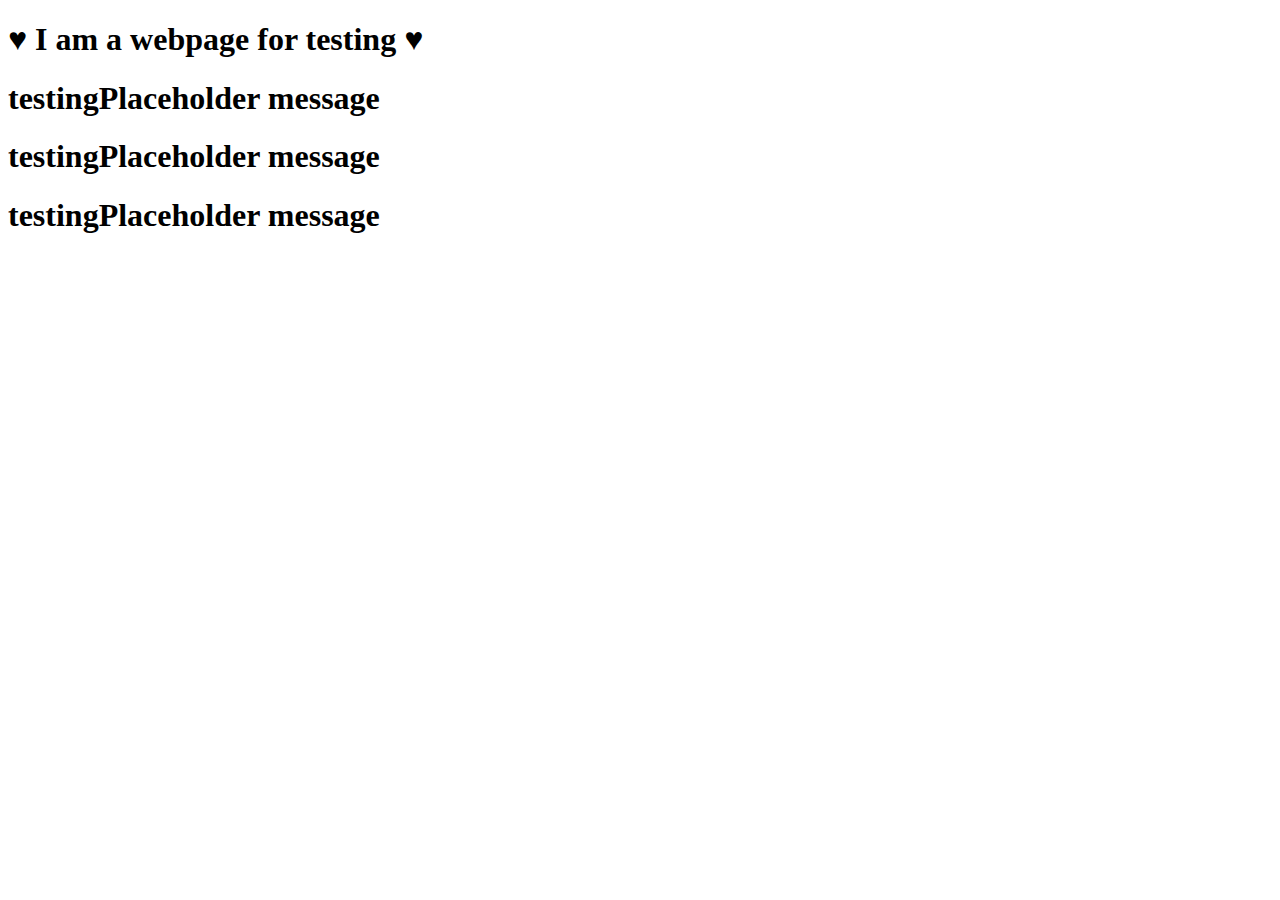
<file: Assignment 4 - Login/clients/src/main/resources/templates/index.html>
<!DOCTYPE html>

<head>
    <meta charset="UTF-8">
    <title>Static Hello Page</title>
</head>
<body>
    
    <h1> ♥ I am a webpage for testing ♥</h1>
    <h1 th:text="${msg}">testingPlaceholder message</h1>
    <h1 th:text="${date}">testingPlaceholder message</h1>
    <h1 th:text="${cars}">testingPlaceholder message</h1>
</body>
</html>
</file>
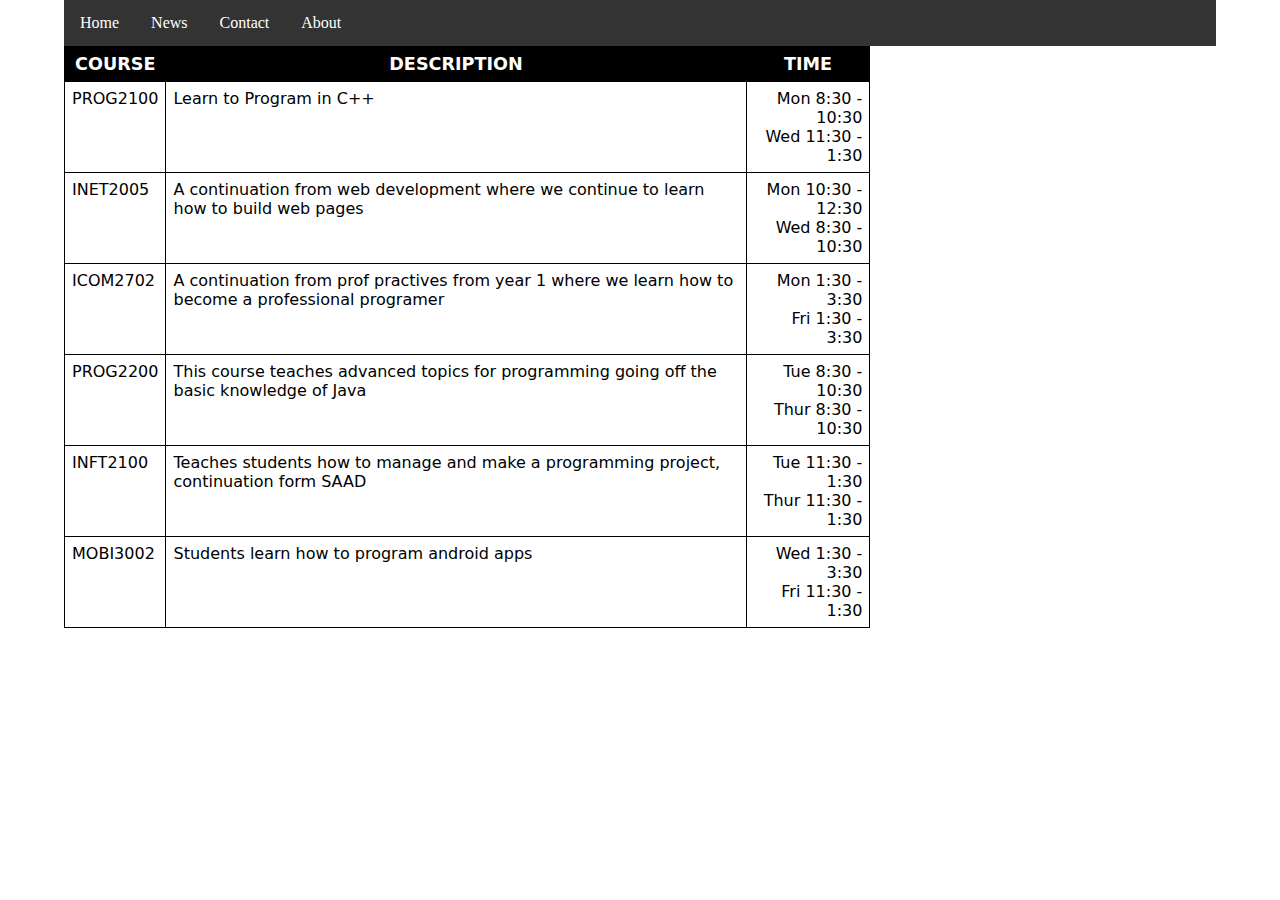
<file: Assignment 1 - Class Schedule/1011 - Assignment 1 Material - Judah/lab1/code10-2.html>
<!doctype html>
<html lang="en">
<head>
   <!--
   Assignment 1

   Debug
   Author: Judah Csanyi
   Date: 05/09/2025 
   -->
   <meta charset="utf-8">
   <title>Coding Challenge 10-2</title>
   <link href="code10-2_styles.css" rel="stylesheet" />
   <script src="list10-2.js" defer></script>

</head>
<body>

<!--Nav Bar-->
<ul>
  <li><a href="#home">Home</a></li>
  <li><a href="#news">News</a></li>
  <li><a href="#contact">Contact</a></li>
  <li><a href="#about">About</a></li>
</ul>

<div id="list"></div>
</body>
</html>
</file>
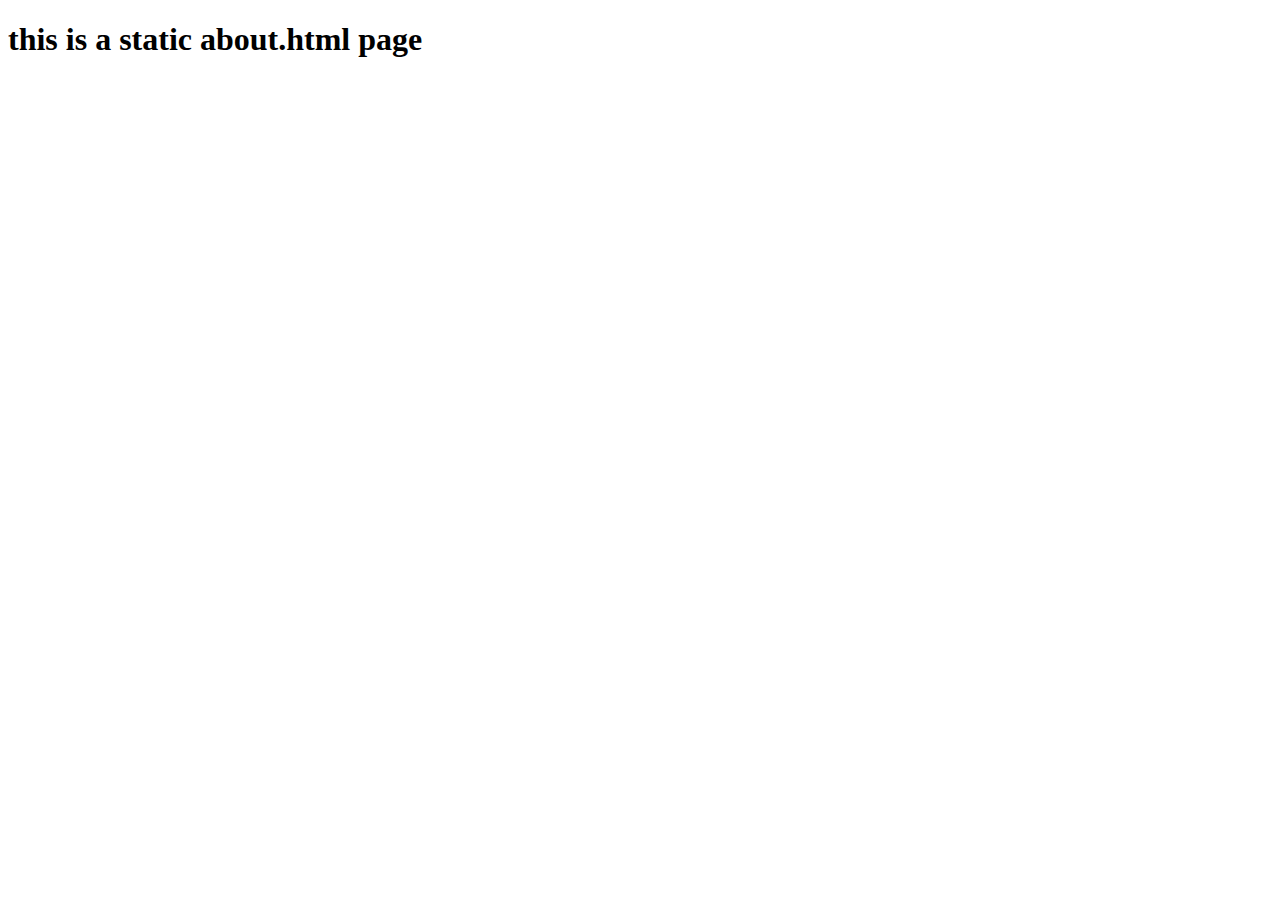
<file: Assignment 4 - Login/clients/src/main/resources/static/about.html>
<!DOCTYPE html>
<html lang="en">
<head>
    <meta charset="UTF-8">
    <meta name="viewport" content="width=device-width, initial-scale=1.0">
    <title>Document</title>
</head>
<body>
    <h1> this is a static about.html page</h1>
</body>
</html>
</file>
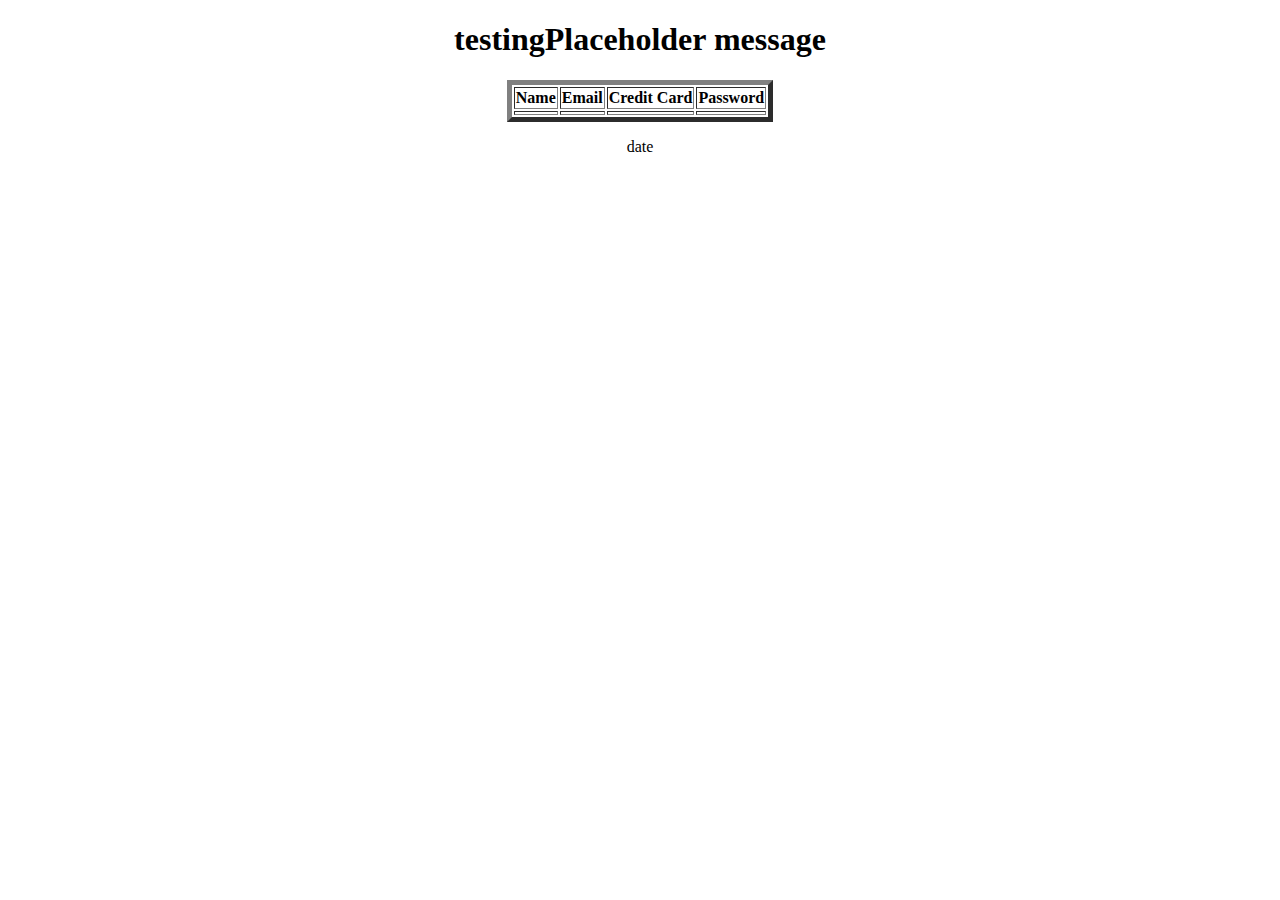
<file: Assignment 4 - Login/clients/src/main/resources/templates/client.html>
<!DOCTYPE html>
<html lang="en">

<head>
    <meta charset="UTF-8">
    <meta name="viewport" content="width=device-width, initial-scale=1.0">
    <title>Document</title>
</head>

<body>
    <center>
    <h1 th:text="${msg}">testingPlaceholder message</h1>

    <table border="5">
        <thead>
            <tr>
                <th>Name</th>
                <th>Email</th>
                <th>Credit Card</th>
                <th>Password</th>
            </tr>
        </thead>
        <tbody>
            <tr th:each="user : ${Users}">
                <td th:text="${user.name}"></td>
                <td th:text="${user.email}"></td>
                <td th:text="${user.creditCard}"></td>
                <td th:text="${user.password}"></td>
            </tr>
        </tbody>
    </table>

    <!-- <p th:text="'The ClientData is' + ' '  + ${Users}">date</p> -->
    <p th:text="'The date is' + ' '  + ${date}">date</p>
</center>
</body>

</html>
</file>
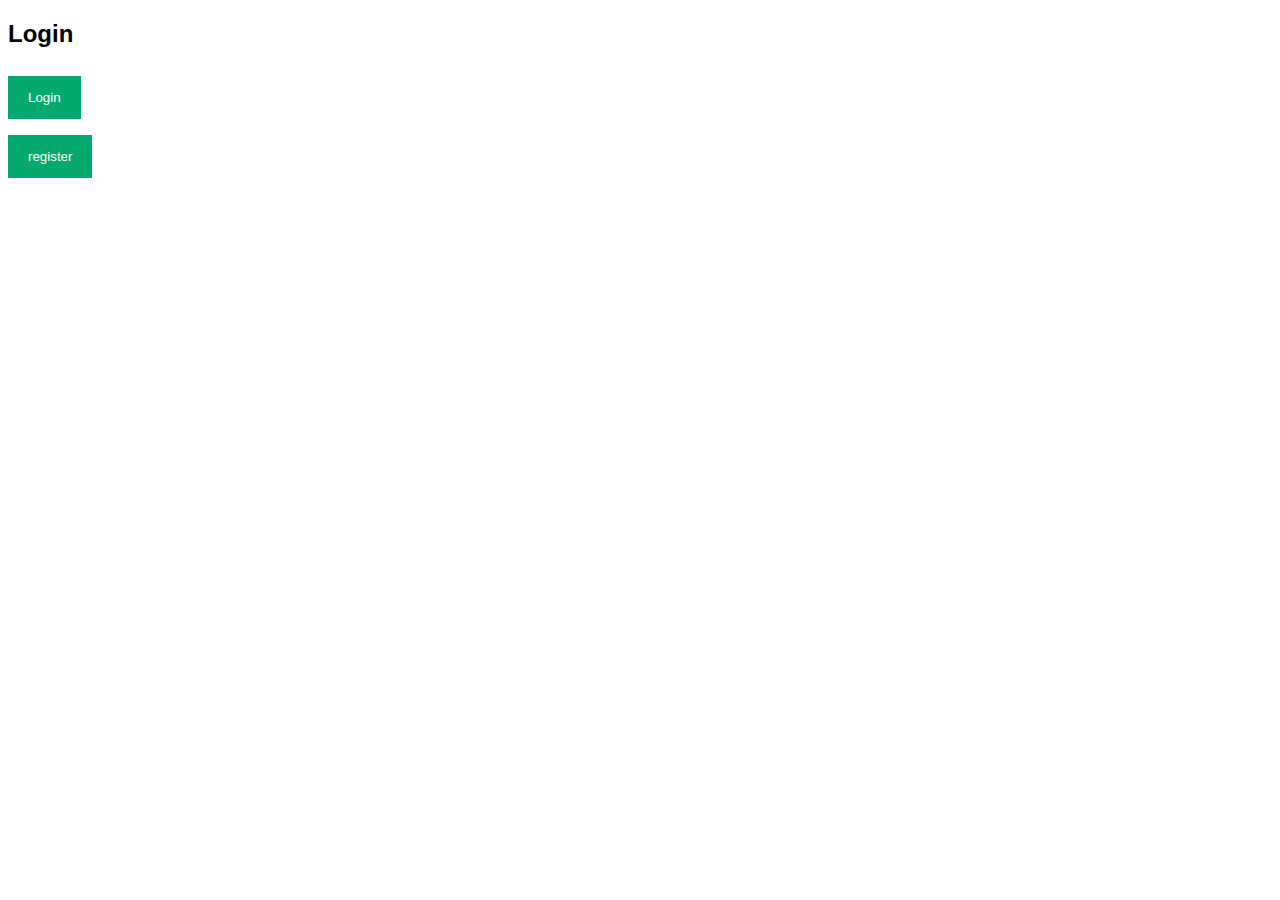
<file: Assignment 4 - Login/clients/src/main/resources/templates/login.html>
<!DOCTYPE html>
<html lang="en">
<head>
    <meta charset="UTF-8">
    <meta name="viewport" content="width=device-width, initial-scale=1.0">
    <title>Login</title>
</head>
<style>
body {font-family: Arial, Helvetica, sans-serif;}

/* Full-width input fields */
input[type=text], input[type=password] {
  width: 100%;
  padding: 12px 20px;
  margin: 8px 0;
  display: inline-block;
  border: 1px solid #ccc;
  box-sizing: border-box;
}

/* Set a style for all buttons */
button {
  background-color: #04AA6D;
  color: white;
  padding: 14px 20px;
  margin: 8px 0;
  border: none;
  cursor: pointer;
  width: 100%;
}

button:hover {
  opacity: 0.8;
}

/* Extra styles for the cancel button */
.cancelbtn {
  width: auto;
  padding: 10px 18px;
  background-color: #f44336;
}

/* Center the image and position the close button */
.imgcontainer {
  text-align: center;
  margin: 24px 0 12px 0;
  position: relative;
}

img.avatar {
  width: 40%;
  border-radius: 50%;
}

.container {
  padding: 16px;
}

span.psw {
  float: right;
  padding-top: 16px;
}

/* The Modal (background) */
.modal {
  display: none; /* Hidden by default */
  position: fixed; /* Stay in place */
  z-index: 1; /* Sit on top */
  left: 0;
  top: 0;
  width: 100%; /* Full width */
  height: 100%; /* Full height */
  overflow: auto; /* Enable scroll if needed */
  background-color: rgb(0,0,0); /* Fallback color */
  background-color: rgba(0,0,0,0.4); /* Black w/ opacity */
  padding-top: 60px;
}

/* Modal Content/Box */
.modal-content {
  background-color: #fefefe;
  margin: 5% auto 15% auto; /* 5% from the top, 15% from the bottom and centered */
  border: 1px solid #888;
  width: 80%; /* Could be more or less, depending on screen size */
}

/* The Close Button (x) */
.close {
  position: absolute;
  right: 25px;
  top: 0;
  color: #000;
  font-size: 35px;
  font-weight: bold;
}

.close:hover,
.close:focus {
  color: red;
  cursor: pointer;
}

/* Add Zoom Animation */
.animate {
  -webkit-animation: animatezoom 0.6s;
  animation: animatezoom 0.6s
}

@-webkit-keyframes animatezoom {
  from {-webkit-transform: scale(0)} 
  to {-webkit-transform: scale(1)}
}
  
@keyframes animatezoom {
  from {transform: scale(0)} 
  to {transform: scale(1)}
}

/* Change styles for span and cancel button on extra small screens */
@media screen and (max-width: 300px) {
  span.psw {
     display: block;
     float: none;
  }
  .cancelbtn {
     width: 100%;
  }
}
</style>
</head>

<body>

<h2>Login</h2>

<button onclick="document.getElementById('id01').style.display='block'" style="width:auto;">Login</button>

<div id="id01" class="modal">
  
  <form class="modal-content animate" th:action="@{/login}" method="post">


    <div class="container">
      <label><b>Username</b></label>
      <input type="text" placeholder="Enter Username" name="username" required>
      <br>
      <label for="psw"><b>Password</b></label>
      <input type="password" placeholder="Enter Password" name="password" required>
      <br>
      <button type="submit">login</button>

    </div>

    <div class="container" style="background-color:#f1f1f1">
      <button type="button" onclick="document.getElementById('id01').style.display='none'" class="cancelbtn">Cancel</button>
    </div>
  </form>


</div>
<form th:action="@{/register}" method="get">
  <button style="width:auto;"> register</button>
</form>
<script>
// Get the modal
var modal = document.getElementById('id01');

// When the user clicks anywhere outside of the modal, close it
window.onclick = function(event) {
    if (event.target == modal) {
        modal.style.display = "none";
    }
}
</script>

</body>
</html>
</file>
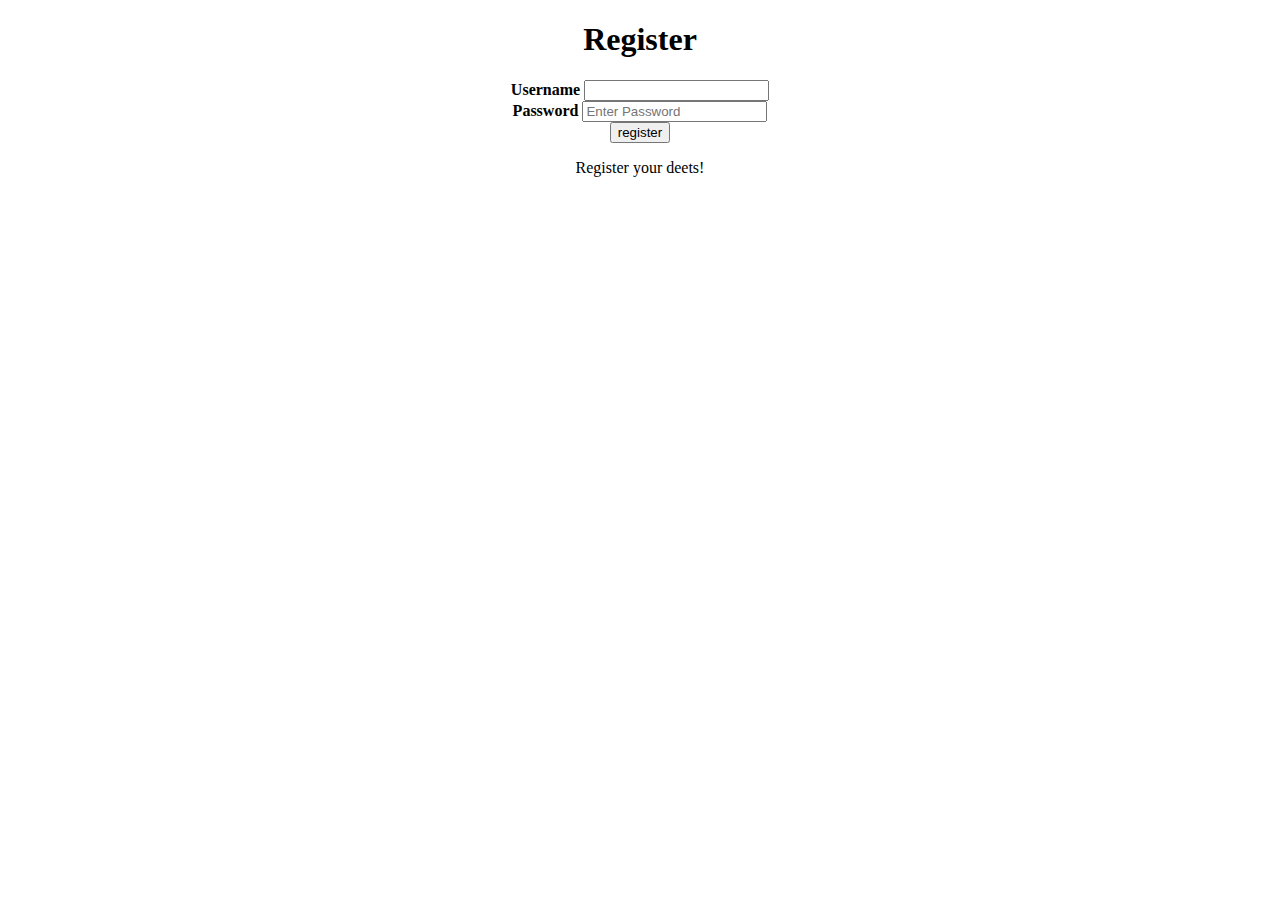
<file: Assignment 4 - Login/clients/src/main/resources/templates/register.html>
<!DOCTYPE html>
<html xmlns:th="http://www.thymeleaf.org">
<meta charset="UTF-8">
<meta name="viewport" content="width=device-width, initial-scale=1.0">

<head>
    <title>Register</title>
</head>

<body>
    <center>
        <h1> Register</h1>
        <form th:action="@{/register}" method="post">

            <div class="container">
                <label><b>Username</b></label>
                <input type="text" th:placeholder="${usernameError != null} ? ${usernameError} : 'Enter Username'"  name="username" required>
                <br>
                <label for="psw"><b>Password</b></label>
                <input type="password" placeholder="Enter Password" name="password" required>
                <br>
                <button type="submit">register</button>
            </div>
        </form>
        <p> Register your deets!</p>
    </center>
</body>

</html>
</file>
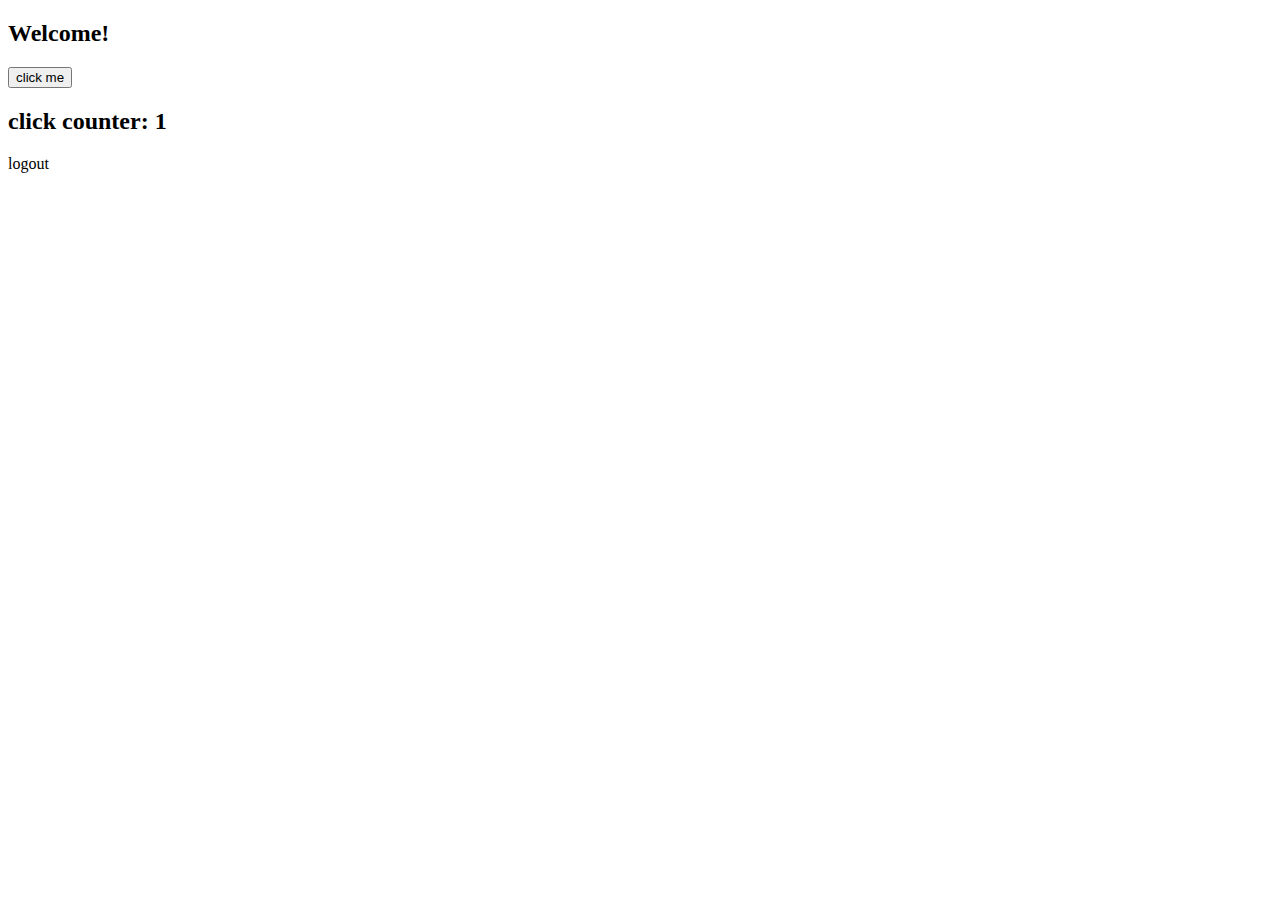
<file: Assignment 4 - Login/clients/src/main/resources/templates/welcome.html>
<!DOCTYPE html>
<html xmlns:th="http://www.thymeleaf.org">
<head>
    <title>Welcome</title>
</head>
<body>
    <h2 th:text="'Welcome, ' + ${username} + '!'">Welcome!</h2>

    <form th:action="@{/click}" method="post">
        <button> click me </button>
    </form>
    <h2 >click counter: <span th:text="${counter}"> 1 </span></h2>
    <a th:href="@{/logout}">logout</a>
</body>
</html>
</file>
<file: Assignment 1 - Class Schedule/1011 - Assignment 1 Material - Judah/lab1/code10-2_styles.css>
﻿@charset "utf-8";

/*
   Assignment 1

   Debug
   Author: Judah Csanyi
   Date: 05/09/2025 
*/

html {

}


h2, p {
  margin: 10px;
}

ul {
  list-style-type: none;
  margin: 0;
  padding: 0;
  overflow: hidden;
  background-color: #333333;
}

ul li {
  float: left;
}

ul li a {
  display: block;
  color: white;
  text-align: center;
  padding: 14px 16px;
  text-decoration: none;
}

ul li a:hover {
  background-color: #111111;
}
body {
   width: 90%;
   margin: 0px auto;
}

h1 {
   font-family: "Gill Sans", "Gill Sans MT", "Myriad Pro", "DejaVu Sans Condensed", Helvetica, Arial, "sans-serif";
   margin: 10px auto;
}


table {
   border-collapse: collapse;
   border: 1px solid black;
   width: 70%;
   font-family: Segoe, "Segoe UI", "DejaVu Sans", "Trebuchet MS", Verdana, "sans-serif";
   margin-bottom: 20px;
}

th, td {
   border: 1px solid black;
   padding: 7px;
   vertical-align: top;
}

th {
   background-color: black;
   color: white;
   text-transform: uppercase;
   font-size: 1.1em;
}

tr td:nth-of-type(3) {
   text-align: right;
}
</file>
